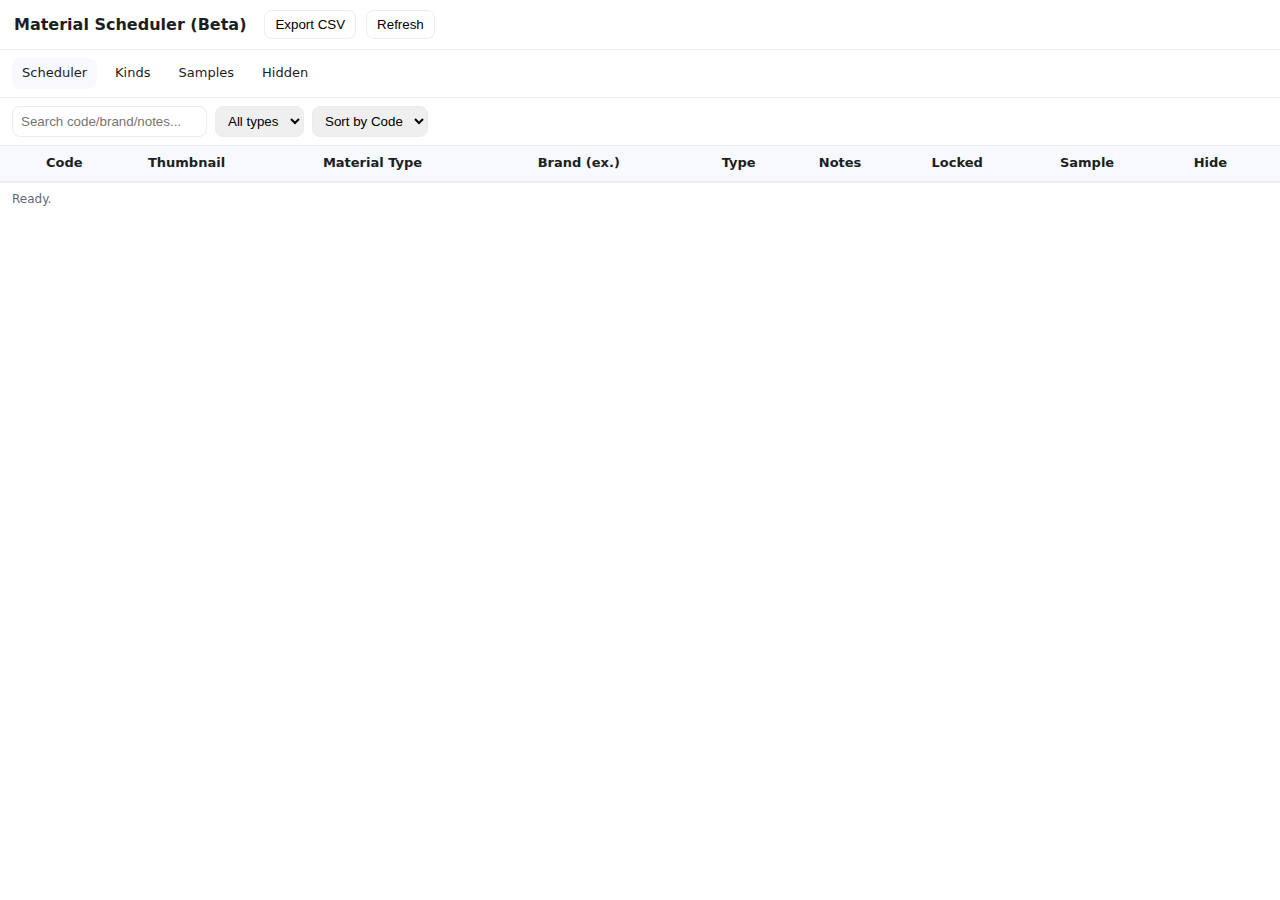
<file: old_material_scheduler/material_scheduler/shell/web/index.html>
<!doctype html>
<html>
<head>
<meta charset="utf-8">
<title>Material Scheduler (Beta)</title>
<style>
:root{--bg:#fff;--fg:#1b1f24;--muted:#5f6b7a;--line:#e9edf2;--header:#f7f9fc}
html,body{height:100%}body{margin:0;font:13px/1.45 system-ui,-apple-system,Segoe UI,Roboto,Arial,sans-serif;color:var(--fg);background:var(--bg)}
header{display:flex;align-items:center;gap:10px;padding:10px 14px;border-bottom:1px solid var(--line);background:#fff;position:sticky;top:0;z-index:5}
h1{font-size:16px;margin:0 8px 0 0;font-weight:600}
button{padding:6px 10px;border:1px solid var(--line);background:#fff;border-radius:8px;cursor:pointer}
button:hover{background:#fafcff}
.tabs{display:flex;gap:8px;padding:8px 12px;border-bottom:1px solid var(--line);background:#fff}
.tab{padding:6px 10px;border-radius:8px;cursor:pointer}.tab.active{background:var(--header)}
.toolbar{display:flex;gap:8px;padding:8px 12px;border-bottom:1px solid var(--line);background:#fff}
input[type=text],select{padding:6px 8px;border:1px solid var(--line);border-radius:8px}
table{width:100%;border-collapse:collapse}
th,td{padding:8px 10px;border-bottom:1px solid var(--line);vertical-align:middle}
th{background:var(--header);position:sticky;top:96px;z-index:3;text-align:left}
tr.locked input:not([data-field="locked"]), tr.locked select, tr.locked button[data-act="hide"], tr.locked button[data-act="delete"]{ pointer-events:none; opacity:.6; }
tr.locked{ background:#f8f9fa; }
.thumb{width:40px;height:28px;border-radius:6px;background:#f3f4f6;border:1px solid var(--line); background-size:cover; background-position:center}
footer{padding:8px 12px;border-top:1px solid var(--line);font-size:12px;color:var(--muted);display:flex;justify-content:space-between;background:#fff;position:sticky;bottom:0}
.hidden{display:none}

/* --- Samples highlight received --- */
tr.sample-received { background:#e8f7e8; }
tr.sample-received td { border-bottom-color:#d7eed7; }
</style>
</head>
<body>
<header>
  <h1>Material Scheduler (Beta)</h1>
  <button onclick="sketchup.export_csv()">Export CSV</button>
  <button onclick="sketchup.refresh()">Refresh</button>
</header>

<div class="tabs">
  <div class="tab active" data-tab="scheduler">Scheduler</div>
  <div class="tab" data-tab="kinds">Kinds</div>
  <div class="tab" data-tab="samples">Samples</div>
  <div class="tab" data-tab="hidden">Hidden</div>
</div>

<section id="scheduler">
  <div class="toolbar">
    <input id="q" type="text" placeholder="Search code/brand/notes..." oninput="render()">
    <select id="flt" onchange="render()"><option value="">All types</option></select>
    <select id="sort" onchange="render()">
      <option value="code">Sort by Code</option>
      <option value="type">Sort by Type</option>
    </select>
  </div>
  <table>
    <thead><tr>
      <th></th><th>Code</th><th>Thumbnail</th><th>Material Type</th><th>Brand (ex.)</th><th>Type</th><th>Notes</th><th>Locked</th><th>Sample</th><th>Hide</th>
    </tr></thead>
    <tbody id="rows"></tbody>
  </table>
</section>

<section id="kinds" class="hidden">
  <div style="padding:8px 12px;color:#566;font-size:12px">
    Master bersifat global. Edit di sini akan menulis <b>types.json</b> dan resync model.
  </div>
  <div style="display:flex;gap:8px;padding:8px 12px;">
    <button onclick="addType()">Add</button>
    <button onclick="saveTypes()">Save</button>
  </div>
  <table>
    <thead><tr><th>Material Type</th><th>Prefix</th><th></th></tr></thead>
    <tbody id="type_rows"></tbody>
  </table>
</section>

<section id="samples" class="hidden">
  <table>
    <thead>
      <tr>
        <th>Code</th>
        <th>Brand</th>
        <th>Type</th>
        <th>Notes</th>
        <th>Received</th>
      </tr>
    </thead>
    <tbody id="sample_rows"></tbody>
  </table>
</section>

<section id="hidden" class="hidden">
  <table><thead><tr><th>Code</th><th>Brand</th><th>Type</th><th>Notes</th><th>Unhide</th></tr></thead>
  <tbody id="hidden_rows"></tbody></table>
</section>

<footer><div id="status">Ready.</div><div id="counts"></div></footer>

<script>
/* ======== STATE ======== */
window.model = { rows:[], hidden_rows:[], types:[], meta:{status:'Ready.'} };

window.app = {
  setData: function (snap){
    window.model = snap || window.model;
    setTypes(window.model.types||[]);
    render();
  },
  setTypes: function (types){
    setTypes(types||[]);
    render();
  }
};

function esc(s){return (''+s).replace(/[&<>"]/g, m=>({'&':'&amp;','<':'&lt;','>':'&gt;','"':'&quot;'}[m]));}

function setTypes(types){
  model.types = types||[];
  const flt = document.getElementById('flt');
  const cur = flt.value;
  flt.innerHTML = '<option value="">All types</option>' + model.types.map(t=>`<option>${t.type}</option>`).join('');
  if ([...flt.options].some(o=>o.value===cur)) flt.value = cur;

  document.getElementById('type_rows').innerHTML = model.types.map(t=>(
    `<tr><td><input type="text" class="t_type" value="${esc(t.type)}"></td>`+
    `<td><input type="text" class="t_prefix" value="${esc((t.prefix||'').toUpperCase())}"></td>`+
    `<td><button class="rm">Delete</button></td></tr>`
  )).join('');
  [...document.querySelectorAll('#type_rows .rm')].forEach(btn=>btn.addEventListener('click', ()=> btn.closest('tr').remove()));
}

function typeOptions(sel){
  let opts = (model.types||[]).map(t=>`<option${t.type===sel?' selected':''}>${t.type}</option>`);
  if (!sel || !opts.some(o=>o.includes('selected'))) opts.unshift('<option selected>Unassigned</option>');
  else opts.unshift('<option>Unassigned</option>');
  return opts.join('');
}

function codeSort(a,b){
  const A=(a.code||'').split('-'), B=(b.code||'').split('-');
  if (A[0]!==B[0]) return A[0].localeCompare(B[0]);
  return (parseInt(A[1]||'0') - parseInt(B[1]||'0'));
}

function matchRow(r,q){
  if (!q) return true; q=q.toLowerCase();
  return (r.code||'').toLowerCase().includes(q) || (r.brand||'').toLowerCase().includes(q) || (r.notes||'').toLowerCase().includes(q);
}

/* ======== RENDER ======== */
function rowHtml(r){
  const dis = r.locked ? 'disabled' : '';
  const thumb = r.thumb ? `style="background-image:url('${r.thumb}');"` : '';
  return `
    <td class="icon"><button data-act="delete" data-id="${r.id}" ${dis}>🗑️</button></td>
    <td><input type="text" value="${esc(r.code||'')}" data-field="code" data-id="${r.id}" ${dis}></td>
    <td><div class="thumb" ${thumb}></div></td>
    <td><select data-field="type" data-id="${r.id}" ${dis}>${typeOptions(r.type)}</select></td>
    <td><input type="text" value="${esc(r.brand||'')}" data-field="brand" data-id="${r.id}" ${dis}></td>
    <td><input type="text" value="${esc(r.subtype||'')}" data-field="subtype" data-id="${r.id}" ${dis}></td>
    <td><input type="text" value="${esc(r.notes||'')}" data-field="notes" data-id="${r.id}" ${dis}></td>
    <td style="text-align:center"><input type="checkbox" data-field="locked" data-id="${r.id}" ${r.locked?'checked':''}></td>
    <td style="text-align:center"><input type="checkbox" data-field="sample" data-id="${r.id}" ${dis} ${r.sample?'checked':''}></td>
    <td><button data-act="hide" data-id="${r.id}" ${dis}>Hide</button></td>
  `;
}

function render(){
  const q = document.getElementById('q').value;
  const flt = document.getElementById('flt').value;
  const sort = document.getElementById('sort').value;

  // visible
  let rs = (model.rows||[]).filter(r=>matchRow(r,q)).filter(r=>!flt || r.type===flt);
  rs.sort(sort==='type' ? (a,b)=> (a.type||'').localeCompare(b.type||'') || codeSort(a,b) : codeSort);
  const tb = document.getElementById('rows'); tb.innerHTML = '';
  rs.forEach(r=>{
    const tr = document.createElement('tr');
    if (r.locked) tr.classList.add('locked');
    tr.dataset.id = r.id;
    tr.innerHTML = rowHtml(r);
    tb.appendChild(tr);
  });
  wireRows();

  // === Samples (visible + hidden) ===
  const allRows = [].concat(model.rows || [], model.hidden_rows || []);
  const S = allRows.filter(r => r.sample);

  const sTbody = document.getElementById('sample_rows');
  sTbody.innerHTML = S.map(s => {
    const rowCls = s.sample_received ? 'sample-received' : '';
    return `
      <tr class="${rowCls}" data-id="${s.id}">
        <td>${esc(s.code || '')}</td>
        <td>${esc(s.brand || '')}</td>
        <td>${esc(s.type || '')}</td>
        <td><input type="text" data-field="sample_notes" data-id="${s.id}" value="${esc(s.sample_notes || '')}"></td>
        <td style="text-align:center">
          <input type="checkbox" data-field="sample_received" data-id="${s.id}" ${s.sample_received?'checked':''}>
        </td>
      </tr>
    `;
  }).join('');

  // wire Samples fields
  [...document.querySelectorAll('#sample_rows input[data-field="sample_notes"]')].forEach(inp=>{
    inp.addEventListener('change', ()=>{
      const id = parseInt(inp.getAttribute('data-id'),10);
      const val = inp.value;
      sketchup.apply_change(JSON.stringify({ id:id, field:'sample_notes', value:val }));
      // lokal update
      const upd = (arr)=>{ const i = arr.findIndex(x=>x.id===id); if(i>=0) arr[i].sample_notes = val; };
      upd(model.rows||[]); upd(model.hidden_rows||[]);
    });
  });
  [...document.querySelectorAll('#sample_rows input[data-field="sample_received"]')].forEach(cb=>{
    cb.addEventListener('change', ()=>{
      const id = parseInt(cb.getAttribute('data-id'),10);
      const val = cb.checked;
      sketchup.apply_change(JSON.stringify({ id:id, field:'sample_received', value:val }));
      // lokal update + highlight
      const upd = (arr)=>{ const i = arr.findIndex(x=>x.id===id); if(i>=0) arr[i].sample_received = val; };
      upd(model.rows||[]); upd(model.hidden_rows||[]);
      const tr = cb.closest('tr');
      if (tr) { tr.classList.toggle('sample-received', !!val); }
    });
  });

  // hidden
  const H = model.hidden_rows || [];
  document.getElementById('hidden_rows').innerHTML = H.map(h=>
    `<tr><td>${esc(h.code)}</td><td>${esc(h.brand||'')}</td><td>${esc(h.type||'')}</td><td>${esc(h.notes||'')}</td><td><button data-act="unhide" data-id="${h.id}">Unhide</button></td></tr>`
  ).join('');
  [...document.querySelectorAll('#hidden_rows [data-act="unhide"]')].forEach(btn=>{
    btn.addEventListener('click', ()=>{
      const id = +btn.getAttribute('data-id');
      sketchup.apply_change(JSON.stringify({id:id, field:'unhide'}));
      // local optimistic move
      const i = model.hidden_rows.findIndex(x=>x.id===id);
      if (i>=0){ const row = model.hidden_rows.splice(i,1)[0]; row.hidden=false; model.rows.push(row); render(); }
    });
  });

  // footer
  const receivedCount = S.filter(s=>s.sample_received).length;
  document.getElementById('status').textContent = (model.meta && model.meta.status) || 'Ready.';
  document.getElementById('counts').textContent =
    `${(model.rows||[]).length} visible • ${(model.hidden_rows||[]).length} hidden • ${S.length} samples • ${receivedCount} received`;
}

function wireRows(){
  document.querySelectorAll('#rows input, #rows select').forEach(el=>{
    el.addEventListener('change', ()=>{
      const field = el.getAttribute('data-field');
      const id = parseInt(el.getAttribute('data-id'),10);
      const value = (el.type==='checkbox') ? el.checked : el.value;
      sketchup.apply_change(JSON.stringify({id:id, field:field, value:value}));

      // instant local updates
      const idx = (model.rows||[]).findIndex(x=>x.id===id);
      if (idx>=0){
        const row = model.rows[idx];
        if (field==='locked'){ row.locked = !!value; render(); }
        if (field==='sample'){ row.sample = !!value; render(); }
        if (field==='brand'){ row.brand = value; }
        if (field==='subtype'){ row.subtype = value; }
        if (field==='notes'){ row.notes = value; }
        if (field==='type'){ row.type = value; }
        if (field==='code'){ row.code = (''+value).toUpperCase().replace(/[\s_]+/g,'-'); }
      }
    });
  });

  document.querySelectorAll('#rows [data-act="delete"]').forEach(btn=>{
    btn.addEventListener('click', ()=>{
      const id = parseInt(btn.getAttribute('data-id'),10);
      sketchup.apply_change(JSON.stringify({id:id, field:'delete'}));
      const i = model.rows.findIndex(x=>x.id===id);
      if (i>=0){ model.rows.splice(i,1); render(); }
    });
  });

  document.querySelectorAll('#rows [data-act="hide"]').forEach(btn=>{
    btn.addEventListener('click', ()=>{
      const id = parseInt(btn.getAttribute('data-id'),10);
      sketchup.apply_change(JSON.stringify({id:id, field:'hide'}));
      const i = model.rows.findIndex(x=>x.id===id);
      if (i>=0){ const row = model.rows.splice(i,1)[0]; row.hidden=true; model.hidden_rows.push(row); render(); }
    });
  });
}

function addType(){
  const tb = document.getElementById('type_rows');
  const tr = document.createElement('tr');
  tr.innerHTML = '<td><input type="text" class="t_type"></td><td><input type="text" class="t_prefix"></td><td><button class="rm">Delete</button></td>';
  tb.appendChild(tr);
  tr.querySelector('.rm').addEventListener('click', ()=> tr.remove());
}

function saveTypes(){
  const rows = [].map.call(document.querySelectorAll('#type_rows tr'), tr=>({
    type: (tr.querySelector('.t_type').value||'').trim(),
    prefix: (tr.querySelector('.t_prefix').value||'').trim().toUpperCase()
  }));
  sketchup.save_types(JSON.stringify(rows));
  model.types = rows; render(); // local update
}

// Tabs
document.querySelectorAll('.tab').forEach(tab=>{
  tab.addEventListener('click', ()=>{
    document.querySelectorAll('.tab').forEach(x=>x.classList.remove('active'));
    tab.classList.add('active');
    ['scheduler','kinds','samples','hidden'].forEach(id=>{
      document.getElementById(id).classList.toggle('hidden', id!==tab.getAttribute('data-tab'));
    });
  });
});

window.addEventListener('DOMContentLoaded', ()=>{ if (window.sketchup && sketchup.ready) sketchup.ready(); });
</script>
</body>
</html>
</file>
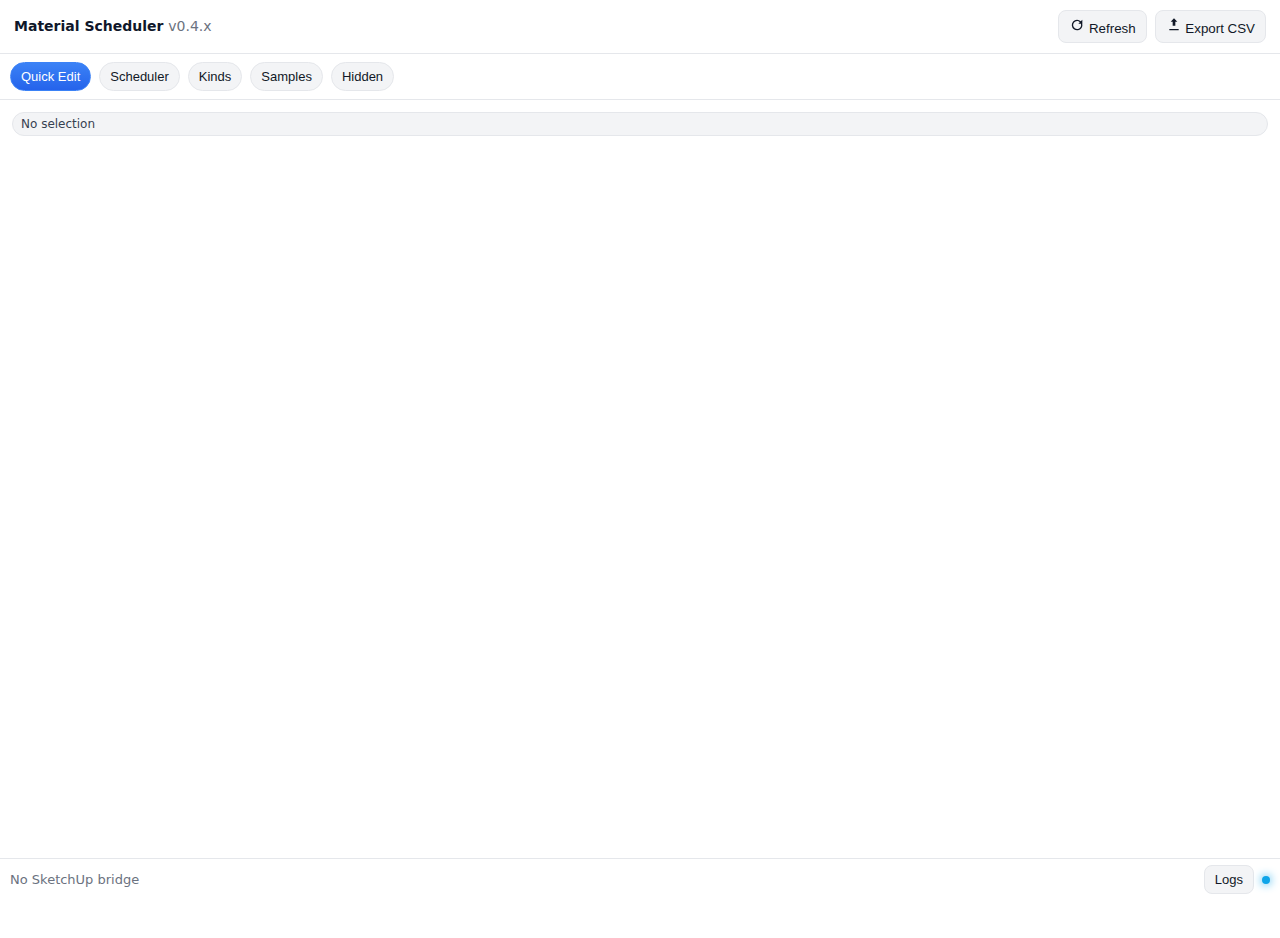
<file: ui/dialog.html>
﻿<!doctype html>
<html>
<head>
  <meta charset='utf-8'/>
  <title>Material Scheduler v0.4.x</title>
  <link rel='stylesheet' href='assets/tailwind.css'/>
  <link rel='stylesheet' href='css/theme.css'/>
  <link rel='stylesheet' href='css/table.css'/>
  <link rel='stylesheet' href='css/forms.css'/>
  <!-- Inline SVG sprite for lightweight icons -->
  <svg xmlns="http://www.w3.org/2000/svg" style="display:none">
    <symbol id="ico-refresh" viewBox="0 0 24 24"><path fill="currentColor" d="M17.65 6.35A7.95 7.95 0 0 0 12 4a8 8 0 1 0 7.9 6h-2.05A6 6 0 1 1 12 6c1.66 0 3.14.69 4.22 1.78L14 10h6V4l-2.35 2.35z"/></symbol>
    <symbol id="ico-normalize" viewBox="0 0 24 24"><path fill="currentColor" d="M3 17h6v-2H3v2zm0-4h10v-2H3v2zm0-6v2h14V7H3zm16 10l3-3l-1.4-1.4L20 13.2l-1.6-1.6L17 13l3 3z"/></symbol>
    <symbol id="ico-export" viewBox="0 0 24 24"><path fill="currentColor" d="M5 20h14v-2H5v2zM12 2l-5 5h3v6h4V7h3l-5-5z"/></symbol>
    <symbol id="ico-delete" viewBox="0 0 24 24"><path fill="currentColor" d="M6 7h12v14H6zM9 4h6l1 2H8l1-2z"/></symbol>
    <symbol id="ico-apply" viewBox="0 0 24 24"><path fill="currentColor" d="M9 16.2L4.8 12l-1.4 1.4L9 19 21 7l-1.4-1.4z"/></symbol>
    <symbol id="ico-revert" viewBox="0 0 24 24"><path fill="currentColor" d="M12 5V2L7 7l5 5V9c3.3 0 6 2.7 6 6a6 6 0 0 1-6 6c-2.2 0-4.1-1.2-5.2-3H5.6A8 8 0 0 0 20 15a8 8 0 0 0-8-8z"/></symbol>
    <symbol id="ico-drag" viewBox="0 0 24 24"><path fill="currentColor" d="M9 3h2v2H9V3m4 0h2v2h-2V3M9 9h2v2H9V9m4 0h2v2h-2V9M9 15h2v2H9v-2m4 0h2v2h-2v-2"/></symbol>
    <symbol id="ico-lock" viewBox="0 0 24 24"><path fill="currentColor" d="M12 1a5 5 0 0 0-5 5v3H5v14h14V9h-2V6a5 5 0 0 0-5-5m0 2a3 3 0 0 1 3 3v3H9V6a3 3 0 0 1 3-3Z"/></symbol>
    <symbol id="ico-eye" viewBox="0 0 24 24"><path fill="currentColor" d="M12 5C7 5 2.7 8.1 1 12c1.7 3.9 6 7 11 7s9.3-3.1 11-7c-1.7-3.9-6-7-11-7m0 12a5 5 0 1 1 0-10 5 5 0 0 1 0 10m0-8a3 3 0 1 0 .001 6.001A3 3 0 0 0 12 9Z"/></symbol>
    <symbol id="ico-flask" viewBox="0 0 24 24"><path fill="currentColor" d="M6 22h12l-5-9V6h1V4H10v2h1v7L6 22Z"/></symbol>
    <symbol id="ico-check" viewBox="0 0 24 24"><path fill="currentColor" d="M9 16.2 4.8 12 3.4 13.4 9 19l12-12-1.4-1.4Z"/></symbol>
  </svg>
</head>
<body class='ms light bg-slate-50 text-slate-800 font-sans'>
  <header class='ms-header bg-white border-b border-slate-200 sticky top-0 z-10 px-4 py-3 flex items-center justify-between'>
    <div class='ms-title text-lg font-semibold tracking-tight'>Material Scheduler <span class='muted font-normal text-slate-500'>v0.4.x</span></div>
    <div class='ms-actions flex items-center gap-2'>
      <button class='btn inline-flex items-center gap-1 px-3 py-2 rounded-md bg-slate-100 hover:bg-slate-200 text-slate-700' data-action='refresh' title='Refresh'>
        <span class='ico'><svg width='16' height='16'><use href='#ico-refresh'/></svg></span> Refresh
      </button>
      <button class='btn btn-primary inline-flex items-center gap-1 px-3 py-2 rounded-md bg-indigo-600 hover:bg-indigo-700 text-white shadow-sm' data-action='normalize' title='Normalize numbers (fill gaps)'>
        <span class='ico'><svg width='16' height='16'><use href='#ico-normalize'/></svg></span> Normalize
      </button>
      <button class='btn inline-flex items-center gap-1 px-3 py-2 rounded-md bg-slate-100 hover:bg-slate-200 text-slate-700' data-action='export' title='Export CSV'>
        <span class='ico'><svg width='16' height='16'><use href='#ico-export'/></svg></span> Export CSV
      </button>
    </div>
  </header>

  <nav class='ms-tabs bg-white border-b border-slate-200 px-4 py-2 flex items-center gap-1'>
    <button class='tab active px-3 py-2 rounded-md text-sm hover:bg-slate-100' data-tab='quick'>Quick Edit</button>
    <button class='tab px-3 py-2 rounded-md text-sm hover:bg-slate-100' data-tab='scheduler'>Scheduler</button>
    <button class='tab px-3 py-2 rounded-md text-sm hover:bg-slate-100' data-tab='kinds'>Kinds</button>
    <button class='tab px-3 py-2 rounded-md text-sm hover:bg-slate-100' data-tab='samples'>Samples</button>
    <button class='tab px-3 py-2 rounded-md text-sm hover:bg-slate-100' data-tab='hidden'>Hidden</button>
  </nav>

  <main class='ms-content p-4'>
    <section class='tabpanel active space-y-4' id='tab-quick'></section>
    <section class='tabpanel scrollable space-y-4' id='tab-scheduler'></section>
    <section class='tabpanel scrollable space-y-4' id='tab-kinds'></section>
    <section class='tabpanel scrollable space-y-4' id='tab-samples'></section>
    <section class='tabpanel scrollable space-y-4' id='tab-hidden'></section>
  </div></main>

  <footer class='ms-footer bg-white border-t border-slate-200 px-4 py-2 flex items-center justify-between'>
    <div id='status' class='status text-sm text-slate-600'>Ready</div>
    <div class='flex items-center gap-2'>
      <button id='btn-logs' class='btn inline-flex items-center gap-1 px-2 py-1 rounded-md bg-slate-100 hover:bg-slate-200 text-slate-700 text-sm' title='Show Logs'>Logs</button>
      <div id='log-dot' class='log-dot' title='Logger live'></div>
    </div>
  </footer>

  <div id='log-panel' class='log-panel' style='display:none'>
    <div class='log-head'>
      <div>Logs (latest)</div>
      <button id='btn-close-logs' class='btn mini'>Close</button>
    </div>
    <div id='log-list' class='log-list'></div>
  </div>

  <div id='toast' class='toast text-sm'></div>
  <!-- Pre-define receive_full stub to buffer early pushes from Ruby before app.js loads -->
  <script>
    (function(){
      try{
        if(!window.__ms_receive_full){
          window.__MS_Q = window.__MS_Q || [];
          window.__ms_receive_full = function(d){ try{ (window.__MS_Q||[]).push(d); }catch(e){} };
        }
      }catch(e){}
    })();
  </script>
  <script src='js/app.js'></script>
  <script src='js/quick.js'></script>
  <script src='js/scheduler.js'></script>
  <script src='js/kinds.js'></script>
  <script src='js/samples.js'></script>
  <script src='js/hidden.js'></script>
<script>window.addEventListener('DOMContentLoaded', function(){ if(window.sketchup && sketchup.ready){ sketchup.ready(); } });</script></body>
</html>
</file>
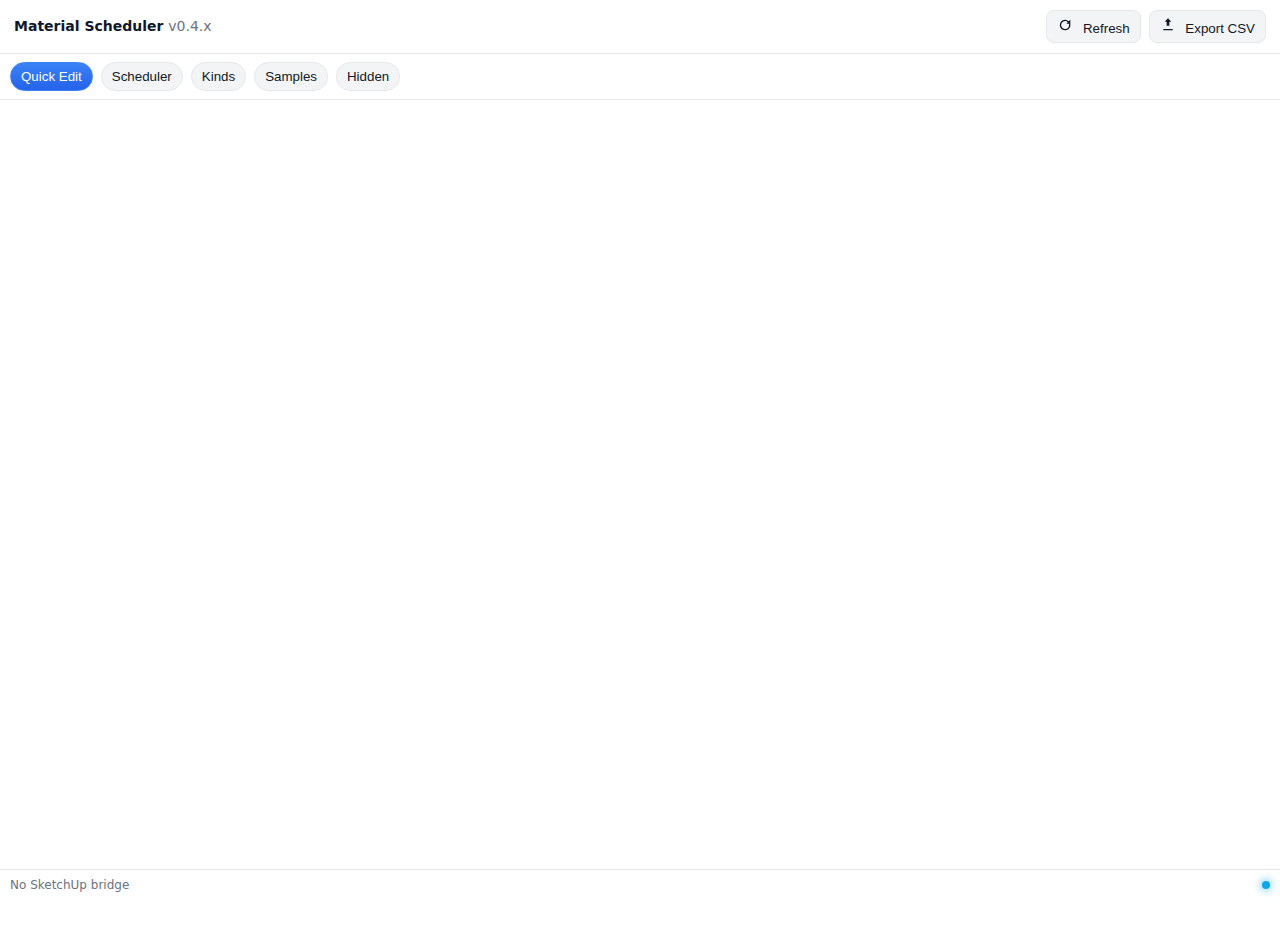
<file: old/material_scheduler/ui/dialog.html>
﻿<!doctype html>
<html>
<head>
  <meta charset='utf-8'/>
  <title>Material Scheduler v0.4.x</title>
  <link rel='stylesheet' href='css/theme.css'/>
  <link rel='stylesheet' href='css/table.css'/>
  <link rel='stylesheet' href='css/forms.css'/>
  <!-- Inline SVG sprite for lightweight icons -->
  <svg xmlns="http://www.w3.org/2000/svg" style="display:none">
    <symbol id="ico-refresh" viewBox="0 0 24 24"><path fill="currentColor" d="M17.65 6.35A7.95 7.95 0 0 0 12 4a8 8 0 1 0 7.9 6h-2.05A6 6 0 1 1 12 6c1.66 0 3.14.69 4.22 1.78L14 10h6V4l-2.35 2.35z"/></symbol>
    <symbol id="ico-normalize" viewBox="0 0 24 24"><path fill="currentColor" d="M3 17h6v-2H3v2zm0-4h10v-2H3v2zm0-6v2h14V7H3zm16 10l3-3l-1.4-1.4L20 13.2l-1.6-1.6L17 13l3 3z"/></symbol>
    <symbol id="ico-export" viewBox="0 0 24 24"><path fill="currentColor" d="M5 20h14v-2H5v2zM12 2l-5 5h3v6h4V7h3l-5-5z"/></symbol>
    <symbol id="ico-delete" viewBox="0 0 24 24"><path fill="currentColor" d="M6 7h12v14H6zM9 4h6l1 2H8l1-2z"/></symbol>
    <symbol id="ico-apply" viewBox="0 0 24 24"><path fill="currentColor" d="M9 16.2L4.8 12l-1.4 1.4L9 19 21 7l-1.4-1.4z"/></symbol>
    <symbol id="ico-revert" viewBox="0 0 24 24"><path fill="currentColor" d="M12 5V2L7 7l5 5V9c3.3 0 6 2.7 6 6a6 6 0 0 1-6 6c-2.2 0-4.1-1.2-5.2-3H5.6A8 8 0 0 0 20 15a8 8 0 0 0-8-8z"/></symbol>
    <symbol id="ico-drag" viewBox="0 0 24 24"><path fill="currentColor" d="M9 3h2v2H9V3m4 0h2v2h-2V3M9 9h2v2H9V9m4 0h2v2h-2V9M9 15h2v2H9v-2m4 0h2v2h-2v-2"/></symbol>
    <symbol id="ico-lock" viewBox="0 0 24 24"><path fill="currentColor" d="M12 1a5 5 0 0 0-5 5v3H5v14h14V9h-2V6a5 5 0 0 0-5-5m0 2a3 3 0 0 1 3 3v3H9V6a3 3 0 0 1 3-3Z"/></symbol>
    <symbol id="ico-eye" viewBox="0 0 24 24"><path fill="currentColor" d="M12 5C7 5 2.7 8.1 1 12c1.7 3.9 6 7 11 7s9.3-3.1 11-7c-1.7-3.9-6-7-11-7m0 12a5 5 0 1 1 0-10 5 5 0 0 1 0 10m0-8a3 3 0 1 0 .001 6.001A3 3 0 0 0 12 9Z"/></symbol>
    <symbol id="ico-flask" viewBox="0 0 24 24"><path fill="currentColor" d="M6 22h12l-5-9V6h1V4H10v2h1v7L6 22Z"/></symbol>
    <symbol id="ico-check" viewBox="0 0 24 24"><path fill="currentColor" d="M9 16.2 4.8 12 3.4 13.4 9 19l12-12-1.4-1.4Z"/></symbol>
  </svg>
</head>
<body class='ms light'>
  <header class='ms-header'>
    <div class='ms-title'>Material Scheduler <span class='muted'>v0.4.x</span></div>
    <div class='ms-actions'>
      <button class='btn' data-action='refresh' title='Refresh'>
        <span class='ico'><svg width='16' height='16'><use href='#ico-refresh'/></svg></span> Refresh
      </button>
      <button class='btn btn-primary' data-action='normalize' title='Normalize numbers (fill gaps)'>
        <span class='ico'><svg width='16' height='16'><use href='#ico-normalize'/></svg></span> Normalize
      </button>
      <button class='btn' data-action='export' title='Export CSV'>
        <span class='ico'><svg width='16' height='16'><use href='#ico-export'/></svg></span> Export CSV
      </button>
    </div>
  </header>

  <nav class='ms-tabs'>
    <button class='tab active' data-tab='quick'>Quick Edit</button>
    <button class='tab' data-tab='scheduler'>Scheduler</button>
    <button class='tab' data-tab='kinds'>Kinds</button>
    <button class='tab' data-tab='samples'>Samples</button>
    <button class='tab' data-tab='hidden'>Hidden</button>
  </nav>

  <main class='ms-content'>
    <section class='tabpanel active' id='tab-quick'></section>
    <section class='tabpanel' id='tab-scheduler'></section>
    <section class='tabpanel' id='tab-kinds'></section>
    <section class='tabpanel' id='tab-samples'></section>
    <section class='tabpanel' id='tab-hidden'></section>
  </div></main>

  <footer class='ms-footer'>
    <div id='status' class='status'>Ready</div>
    <div id='log-dot' class='log-dot' title='Logger live'></div>
  </footer>

  <div id='toast' class='toast'></div>

  <script src='js/app.js'></script>
  <script src='js/quick.js'></script>
  <script src='js/scheduler.js'></script>
  <script src='js/kinds.js'></script>
  <script src='js/samples.js'></script>
  <script src='js/hidden.js'></script>
<script>window.addEventListener('DOMContentLoaded', function(){ if(window.sketchup && sketchup.ready){ sketchup.ready(); } });</script></body>
</html>
</file>
<file: ui/css/theme.css>
﻿/* Material Scheduler – Clean Light Theme */
:root{
  --bg:#ffffff; --fg:#0f172a; --muted:#6b7280; --link:#0ea5e9; --border:#e5e7eb;
  --brand:#2563eb; --brand-2:#3b82f6; --accent:#0ea5e9; --danger:#ef4444;
  --card:#ffffff; --surface:#f8fafc; --row-alt:#f9fafb;
  --radius:10px; --radius-sm:8px; --radius-lg:14px;
  --shadow:0 1px 2px rgba(0,0,0,.06), 0 10px 24px rgba(0,0,0,.05);
  --pad:10px;
}

html,body{height:100%}
body.ms.light{
  margin:0; background:var(--bg); color:var(--fg);
  font:13px/1.5 system-ui, -apple-system, Segoe UI, Roboto, Arial, sans-serif;
}

/* Header */
.ms-header{ position:sticky; top:0; z-index:10; background:var(--card);
  display:flex; align-items:center; justify-content:space-between;
  padding:10px 14px; border-bottom:1px solid var(--border);
}
.ms-title{ font-weight:600; font-size:14px }
.muted{ color:var(--muted); font-weight:400 }
.ms-actions{ display:flex; gap:8px }

/* Tabs */
.ms-tabs{ position:sticky; top:46px; z-index:9; background:var(--card);
  display:flex; gap:8px; padding:8px 10px; border-bottom:1px solid var(--border);
}
.tab{ border:1px solid var(--border); border-radius:999px; padding:6px 10px; cursor:pointer; background:#f3f4f6; color:#111827 }
.tab.active{ background:linear-gradient(180deg, var(--brand-2), var(--brand)); color:#fff; border-color:var(--brand-2) }

/* Content */
.ms-content{ height:calc(100vh - 46px - 42px - 40px); overflow:auto; padding:12px }
.quick-active .ms-content{ overflow:hidden }
.ms-container{ max-width:1200px; margin:0 auto }

/* Footer */
.ms-footer{ position:sticky; bottom:0; background:var(--card); color:var(--muted);
  border-top:1px solid var(--border); padding:6px 10px; display:flex; align-items:center; justify-content:space-between; font-size:12px }
.log-dot{ width:8px; height:8px; border-radius:50%; background:var(--accent); box-shadow:0 0 10px var(--accent) }

/* Components */
.btn{ border:1px solid var(--border); background:#f3f4f6; color:#111827; border-radius:var(--radius-sm); padding:6px 10px; cursor:pointer }
.btn:hover{ border-color:var(--accent) }
.btn:disabled{ opacity:.6; cursor:not-allowed }
.btn-primary{ background:linear-gradient(180deg, var(--brand-2), var(--brand)); color:#fff; border-color:var(--brand-2) }
.btn-ghost{ background:transparent }
.btn.mini{ padding:3px 6px; font-size:12px; border-radius:6px }

.card{ background:var(--card); border:1px solid var(--border); border-radius:var(--radius); box-shadow:var(--shadow) }
.toolbar{ display:flex; align-items:center; gap:8px; margin:8px 0; flex-wrap:wrap }
.search{ flex:1; border:1px solid var(--border); border-radius:var(--radius-sm); padding:6px 10px }
.tag{ display:inline-block; border:1px solid var(--border); border-radius:6px; padding:2px 6px; background:#f3f4f6; color:#374151; font-size:12px }
.pill{ padding:2px 8px; border-radius:999px; border:1px solid var(--border); background:#f3f4f6; color:#374151; font-size:12px }

/* Switch / Chip */
.chip{ display:inline-flex; align-items:center; gap:6px; padding:2px 8px; background:#f3f4f6; border:1px solid var(--border); border-radius:999px }
.switch{ position:relative; width:38px; height:20px; background:#f3f4f6; border:1px solid var(--border); border-radius:999px; display:inline-block }
.switch span{ position:absolute; top:1px; left:1px; width:16px; height:16px; background:#111827; border-radius:50%; transition: all .15s ease }
.switch.active{ background:var(--brand-2); border-color:var(--brand-2) }
.switch.active span{ left:20px; background:#fff }

/* Forms */
.inp{ width:100%; border:1px solid var(--border); border-radius:6px; padding:6px 8px; background:#fff; color:#111827 }

/* Table helpers */
.tablewrap{ border:1px solid var(--border); border-radius:var(--radius); overflow:auto; background:#fff }

/* Panels */
.tabpanel{ display:none }
.tabpanel.active{ display:block }

/* Toast */
.toast{ position:fixed; right:14px; bottom:14px; padding:10px 12px; border-radius:10px; background:#111827; border:1px solid #0b1224; color:#fff; display:none; z-index:99 }
.toast.show{ display:block; animation:pop .2s ease-out }
@keyframes pop{ from{ transform:translateY(6px); opacity:.6 } to{ transform:none; opacity:1 } }
</file>
<file: ui/css/table.css>
﻿/* Compact, readable table */
table{ width:100%; border-collapse:collapse; table-layout:auto; background:#fff }
th,td{ padding:8px 10px; border-bottom:1px solid var(--border); white-space:nowrap; overflow:hidden; text-overflow:ellipsis; vertical-align:middle }
thead th{ position:sticky; top:0; background:var(--surface); z-index:1; text-align:left }
tbody tr:nth-child(odd){ background:var(--row-alt) }
tbody tr:hover{ background:#eef2ff }

th.sortable{ cursor:pointer; user-select:none }
.thumb-sm{ width:38px; height:38px; border-radius:6px; border:1px solid var(--border); background:#f3f4f6 }
.cell-input select,.cell-input input{ width:100% }
.td-flags{ white-space:normal; overflow:visible }
.td-flags{ display:flex; gap:8px; flex-wrap:wrap }
.dirty td{ background:#fffbea }
.drag-handle{ display:inline-flex; align-items:center; justify-content:center; width:16px; height:16px; margin-right:6px; cursor:grab; opacity:.8 }
.drag-handle:hover{ opacity:1 }
.drop-target{ outline:2px dashed var(--brand-2); outline-offset:-2px }

@media (max-width: 1100px){
  .thumb-sm{ width:30px; height:30px }
  th,td{ padding:6px 8px }
}
</file>
<file: ui/css/forms.css>
﻿.chip{ display:inline-flex; align-items:center; gap:6px; padding:2px 8px; background:#f3f4f6; border:1px solid var(--border); border-radius:999px; } .switch{ position:relative; width:38px; height:20px; background:#f3f4f6; border:1px solid var(--border); border-radius:999px; cursor:pointer; } .switch span{ position:absolute; top:1px; left:1px; width:16px; height:16px; background:#111827; border-radius:50%; transition: all .15s ease; } .switch.active{ background:#60a5fa; border-color:#60a5fa; } .switch.active span{ left:20px; background:#fff; }
</file>
<file: old/material_scheduler/ui/css/theme.css>
﻿/* Material Scheduler – Clean Light Theme */
:root{
  --bg:#ffffff; --fg:#0f172a; --muted:#6b7280; --link:#0ea5e9; --border:#e5e7eb;
  --brand:#2563eb; --brand-2:#3b82f6; --accent:#0ea5e9; --danger:#ef4444;
  --card:#ffffff; --surface:#f8fafc; --row-alt:#f9fafb;
  --radius:10px; --radius-sm:8px; --radius-lg:14px;
  --shadow:0 1px 2px rgba(0,0,0,.06), 0 10px 24px rgba(0,0,0,.05);
  --pad:10px;
}

html,body{height:100%}
body.ms.light{
  margin:0; background:var(--bg); color:var(--fg);
  font:13px/1.5 system-ui, -apple-system, Segoe UI, Roboto, Arial, sans-serif;
}

/* Header */
.ms-header{ position:sticky; top:0; z-index:10; background:var(--card);
  display:flex; align-items:center; justify-content:space-between;
  padding:10px 14px; border-bottom:1px solid var(--border);
}
.ms-title{ font-weight:600; font-size:14px }
.muted{ color:var(--muted); font-weight:400 }
.ms-actions{ display:flex; gap:8px }

/* Tabs */
.ms-tabs{ position:sticky; top:46px; z-index:9; background:var(--card);
  display:flex; gap:8px; padding:8px 10px; border-bottom:1px solid var(--border);
}
.tab{ border:1px solid var(--border); border-radius:999px; padding:6px 10px; cursor:pointer; background:#f3f4f6; color:#111827 }
.tab.active{ background:linear-gradient(180deg, var(--brand-2), var(--brand)); color:#fff; border-color:var(--brand-2) }

/* Content */
.ms-content{ height:calc(100vh - 46px - 42px - 40px); overflow:auto; padding:12px }
.quick-active .ms-content{ overflow:hidden }
.ms-container{ max-width:1200px; margin:0 auto }

/* Footer */
.ms-footer{ position:sticky; bottom:0; background:var(--card); color:var(--muted);
  border-top:1px solid var(--border); padding:6px 10px; display:flex; align-items:center; justify-content:space-between; font-size:12px }
.log-dot{ width:8px; height:8px; border-radius:50%; background:var(--accent); box-shadow:0 0 10px var(--accent) }

/* Components */
.btn{ border:1px solid var(--border); background:#f3f4f6; color:#111827; border-radius:var(--radius-sm); padding:6px 10px; cursor:pointer }
.btn:hover{ border-color:var(--accent) }
.btn:disabled{ opacity:.6; cursor:not-allowed }
.btn-primary{ background:linear-gradient(180deg, var(--brand-2), var(--brand)); color:#fff; border-color:var(--brand-2) }
.btn-ghost{ background:transparent }
.btn.mini{ padding:3px 6px; font-size:12px; border-radius:6px }
.ico{ display:inline-flex; align-items:center; margin-right:6px }
.btn-lg{ padding:8px 14px; font-weight:600 }

.card{ background:var(--card); border:1px solid var(--border); border-radius:var(--radius); box-shadow:var(--shadow) }
.toolbar{ display:flex; align-items:center; gap:8px; margin:8px 0; flex-wrap:wrap }
.search{ flex:1; border:1px solid var(--border); border-radius:var(--radius-sm); padding:6px 10px }
.tag{ display:inline-block; border:1px solid var(--border); border-radius:6px; padding:2px 6px; background:#f3f4f6; color:#374151; font-size:12px }
.pill{ padding:2px 8px; border-radius:999px; border:1px solid var(--border); background:#f3f4f6; color:#374151; font-size:12px }

/* Switch / Chip */
.chip{ display:inline-flex; align-items:center; gap:6px; padding:2px 8px; background:#f3f4f6; border:1px solid var(--border); border-radius:999px }
.switch{ position:relative; width:38px; height:20px; background:#f3f4f6; border:1px solid var(--border); border-radius:999px; display:inline-block }
.switch span{ position:absolute; top:1px; left:1px; width:16px; height:16px; background:#111827; border-radius:50%; transition: all .15s ease }
.switch.active{ background:var(--brand-2); border-color:var(--brand-2) }
.switch.active span{ left:20px; background:#fff }

/* Forms */
.inp{ width:100%; border:1px solid var(--border); border-radius:6px; padding:6px 8px; background:#fff; color:#111827 }

/* Table helpers */
.tablewrap{ border:1px solid var(--border); border-radius:var(--radius); overflow:auto; background:#fff }
.quick-wrap{ overflow:hidden }

/* Quick Edit layout */
.quick-grid{ display:grid; grid-template-columns: 140px 140px 1fr 360px; gap:18px 18px; align-items:start }
.quick-thumb{ width:120px; height:120px; border-radius:8px; border:1px solid var(--border); background:#f3f4f6 }
.code-block{ display:flex; flex-direction:column; gap:6px }
.code-value{ border:1px solid var(--border); border-radius:8px; padding:10px 12px; font-weight:700; letter-spacing:0.3px; background:#f9fafb; min-height:38px; display:flex; align-items:center }
.col-stack{ display:flex; flex-direction:column; gap:10px; min-width:280px }
.notes-col{ display:flex; flex-direction:column; gap:10px }
.notes-col textarea{ width:100%; height:104px; min-height:104px; max-height:104px; resize:none; overflow:hidden }
.notes-actions{ display:flex; gap:10px; align-items:center; justify-content:flex-end }
/* Flag icon buttons */
.flag{ border:1px solid var(--border); background:#f3f4f6; color:#111827; border-radius:8px; width:28px; height:28px; display:inline-flex; align-items:center; justify-content:center; cursor:pointer }
.flag.on{ background:linear-gradient(180deg, var(--brand-2), var(--brand)); color:#fff; border-color:var(--brand-2) }
.flag:disabled{ opacity:.5; cursor:not-allowed }
.quick-row{ display:flex; gap:10px; align-items:flex-end; flex-wrap:wrap }
.field{ min-width:220px }
.field-grow{ flex:1; min-width:240px }
.flags-row{ display:flex; gap:8px; align-items:center }

@media (max-width: 1100px){
  .quick-grid{ grid-template-columns: 140px 1fr; grid-auto-rows:auto }
  .notes-col{ grid-column: 1 / -1 }
}

/* Panels */
.tabpanel{ display:none }
.tabpanel.active{ display:block }

/* Toast */
.toast{ position:fixed; right:14px; bottom:14px; padding:10px 12px; border-radius:10px; background:#111827; border:1px solid #0b1224; color:#fff; display:none; z-index:99 }
.toast.show{ display:block; animation:pop .2s ease-out }
@keyframes pop{ from{ transform:translateY(6px); opacity:.6 } to{ transform:none; opacity:1 } }

/* Minimal utility framework (grid + spacing) */
.container{ max-width:1200px; margin:0 auto; padding:0 12px }
.row{ display:flex; flex-wrap:wrap; margin:-6px }
.row > .col{ padding:6px }
.col{ flex:1 1 0 }
.col-1{ flex:0 0 8.333% } .col-2{ flex:0 0 16.666% } .col-3{ flex:0 0 25% }
.col-4{ flex:0 0 33.333% } .col-5{ flex:0 0 41.666% } .col-6{ flex:0 0 50% }
.col-7{ flex:0 0 58.333% } .col-8{ flex:0 0 66.666% } .col-9{ flex:0 0 75% }
.col-10{ flex:0 0 83.333% } .col-11{ flex:0 0 91.666% } .col-12{ flex:0 0 100% }
.gap-sm{ gap:6px } .gap-md{ gap:10px } .gap-lg{ gap:16px }
@media (max-width: 900px){ .hide-sm{ display:none !important } }
</file>
<file: old/material_scheduler/ui/css/table.css>
﻿/* Compact, readable table */
table{ width:100%; border-collapse:collapse; table-layout:auto; background:#fff }
th,td{ padding:8px 10px; border-bottom:1px solid var(--border); white-space:nowrap; overflow:hidden; text-overflow:ellipsis; vertical-align:middle }
thead th{ position:sticky; top:0; background:var(--surface); z-index:1; text-align:left }
tbody tr:nth-child(odd){ background:var(--row-alt) }
tbody tr:hover{ background:#eef2ff }

th.sortable{ cursor:pointer; user-select:none }
.thumb-sm{ width:38px; height:38px; border-radius:6px; border:1px solid var(--border); background:#f3f4f6 }
.cell-input select,.cell-input input{ width:100% }
.td-flags{ white-space:normal; overflow:visible }
.td-flags{ display:flex; gap:8px; align-items:center; flex-wrap:nowrap }
.dirty td{ background:#fffbea }
.drag-handle{ display:inline-flex; align-items:center; justify-content:center; width:16px; height:16px; margin-right:6px; cursor:grab; opacity:.8 }
.drag-handle:hover{ opacity:1 }
.drop-target{ outline:2px dashed var(--brand-2); outline-offset:-2px }
.sample-wait td{ background:#fff1f2 } /* rose-50 */
.sample-ok td{ background:#ecfdf5 }   /* green-50 */

@media (max-width: 1100px){
  .thumb-sm{ width:30px; height:30px }
  th,td{ padding:6px 8px }
  .col-thumb{ display:none }
}
@media (max-width: 900px){ .col-notes{ display:none } }
</file>
<file: old/material_scheduler/ui/css/forms.css>
﻿.chip{ display:inline-flex; align-items:center; gap:6px; padding:2px 8px; background:#f3f4f6; border:1px solid var(--border); border-radius:999px; } .switch{ position:relative; width:38px; height:20px; background:#f3f4f6; border:1px solid var(--border); border-radius:999px; cursor:pointer; } .switch span{ position:absolute; top:1px; left:1px; width:16px; height:16px; background:#111827; border-radius:50%; transition: all .15s ease; } .switch.active{ background:#60a5fa; border-color:#60a5fa; } .switch.active span{ left:20px; background:#fff; }
</file>
